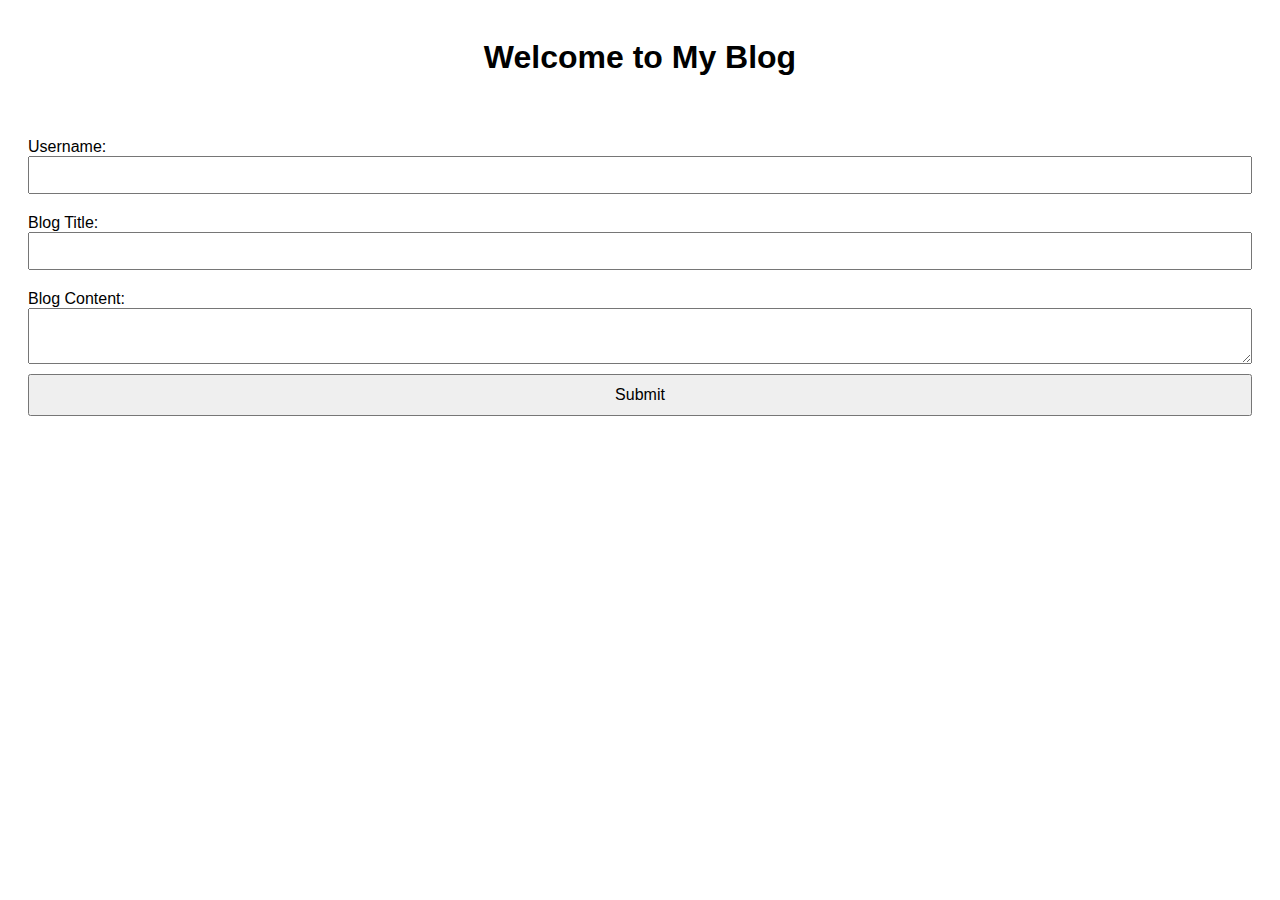
<file: index.html>
<!DOCTYPE html>
<html lang="en">
<head>
    <meta charset="UTF-8">
    <meta name="viewport" content="width=device-width, initial-scale=1.0">
    <title>Personal Blog</title>
    <link rel="stylesheet" href="assets/css/styles.css">
    <link rel="stylesheet" href="assets/css/form.css">
</head>
<body>
    <header>
        <h1>Welcome to My Blog</h1>
    </header>
    <main>
        <form id="blogForm">
            <label for="username">Username:</label>
            <input type="text" id="username" name="username" required>
            
            <label for="title">Blog Title:</label>
            <input type="text" id="title" name="title" required>
            
            <label for="content">Blog Content:</label>
            <textarea id="content" name="content" required></textarea>
            
            <button type="submit">Submit</button>
        </form>
        <p id="message"></p>
    </main>
    <script src="assets/js/form.js"></script>
</body>
</html>
</file>
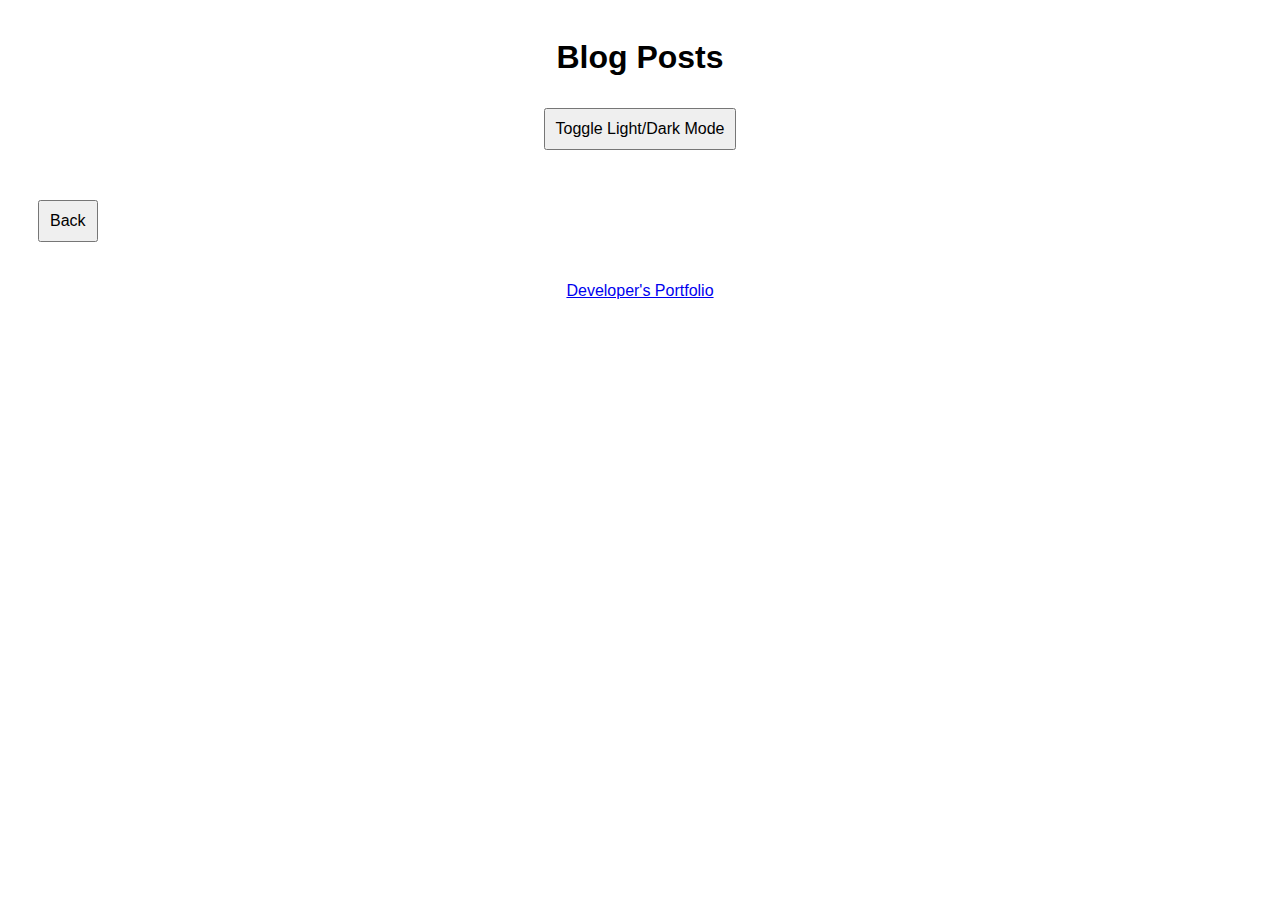
<file: blog.html>
<!DOCTYPE html>
<html lang="en">
<head>
    <meta charset="UTF-8">
    <meta name="viewport" content="width=device-width, initial-scale=1.0">
    <title>Blog Posts</title>
    <link rel="stylesheet" href="assets/css/styles.css">
    <link rel="stylesheet" href="assets/css/blog.css">
</head>
<body>
    <header>
        <h1>Blog Posts</h1>
        <button id="toggleMode">Toggle Light/Dark Mode</button>
    </header>
    <main>
        <button id="backButton">Back</button>
        <div id="posts"></div>
    </main>
    <footer>
        <a href="https://portfolio-link.com">Developer's Portfolio</a>
    </footer>
    <script src="assets/js/logic.js"></script>
    <script src="assets/js/blog.js"></script>
</body>
</html>
</file>
<file: assets/css/styles.css>
body {
  font-family: Arial, sans-serif;
  background-color: var(--bg-color);
  color: var(--text-color);
}

header, footer {
  text-align: center;
  padding: 10px;
}

main {
  margin: 20px;
}

/* Light and Dark mode variables */
:root {
  --bg-color: white;
  --text-color: black;
}

[data-theme="dark"] {
  --bg-color: black;
  --text-color: white;
}
</file>
<file: assets/css/form.css>
form {
    display: flex;
    flex-direction: column;
}

label {
    margin-top: 10px;
}

input, textarea {
    margin-bottom: 10px;
    padding: 8px;
    font-size: 16px;
}

button {
    padding: 10px;
    font-size: 16px;
}
</file>
<file: assets/css/blog.css>
#posts {
    display: flex;
    flex-direction: column;
    gap: 20px;
}

.post {
    border: 1px solid #ccc;
    padding: 10px;
    border-radius: 5px;
}

button {
    margin: 10px;
    padding: 10px;
    font-size: 16px;
}
</file>
